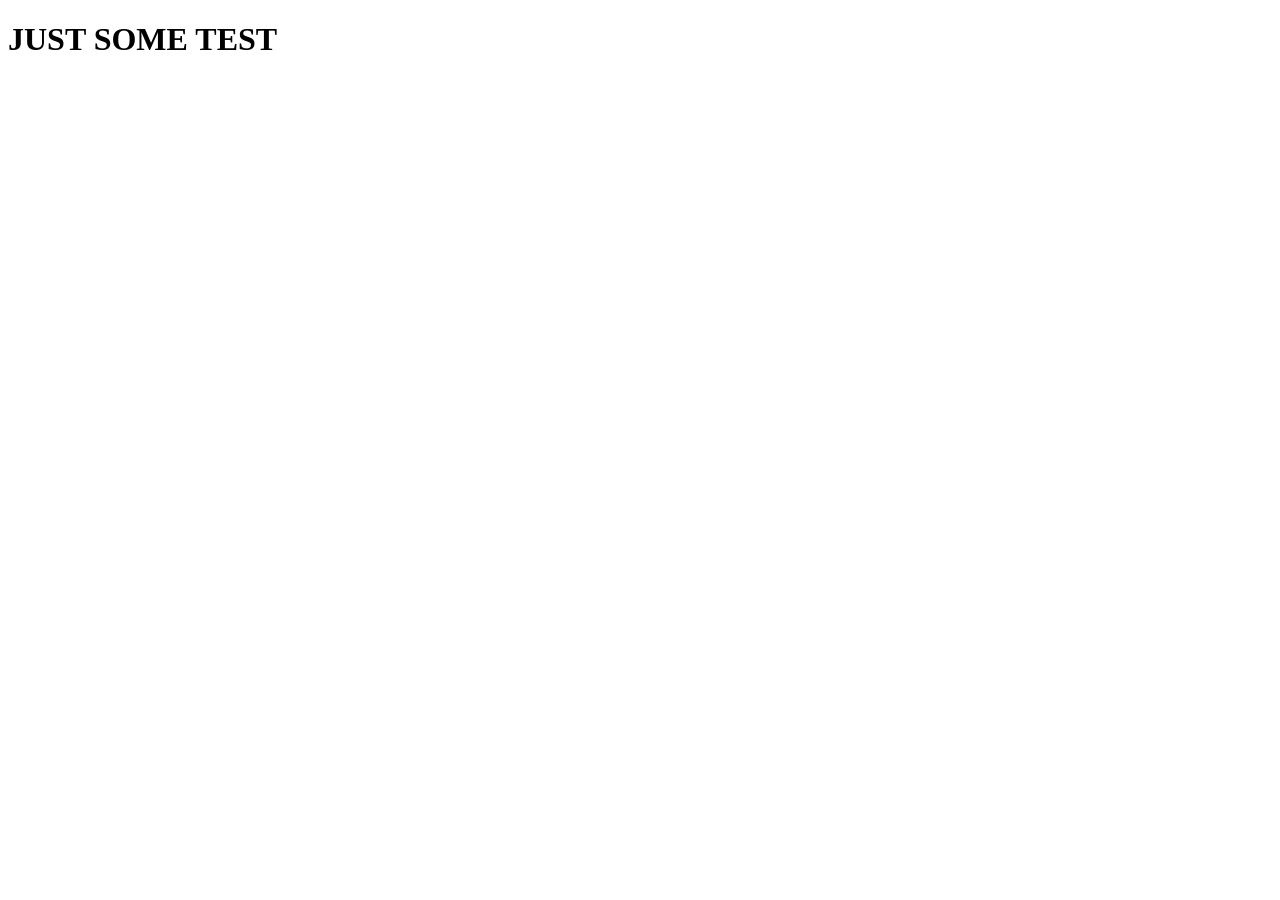
<file: index.html>
<!DOCTYPE html>
<html lang="en">
<head>
  <meta charset="UTF-8">
  <meta name="viewport" content="width=device-width, initial-scale=1.0">
  <title>Document</title>
</head>
<body>
  <h1>JUST SOME TEST</h1>
</body>
</html>
</file>
